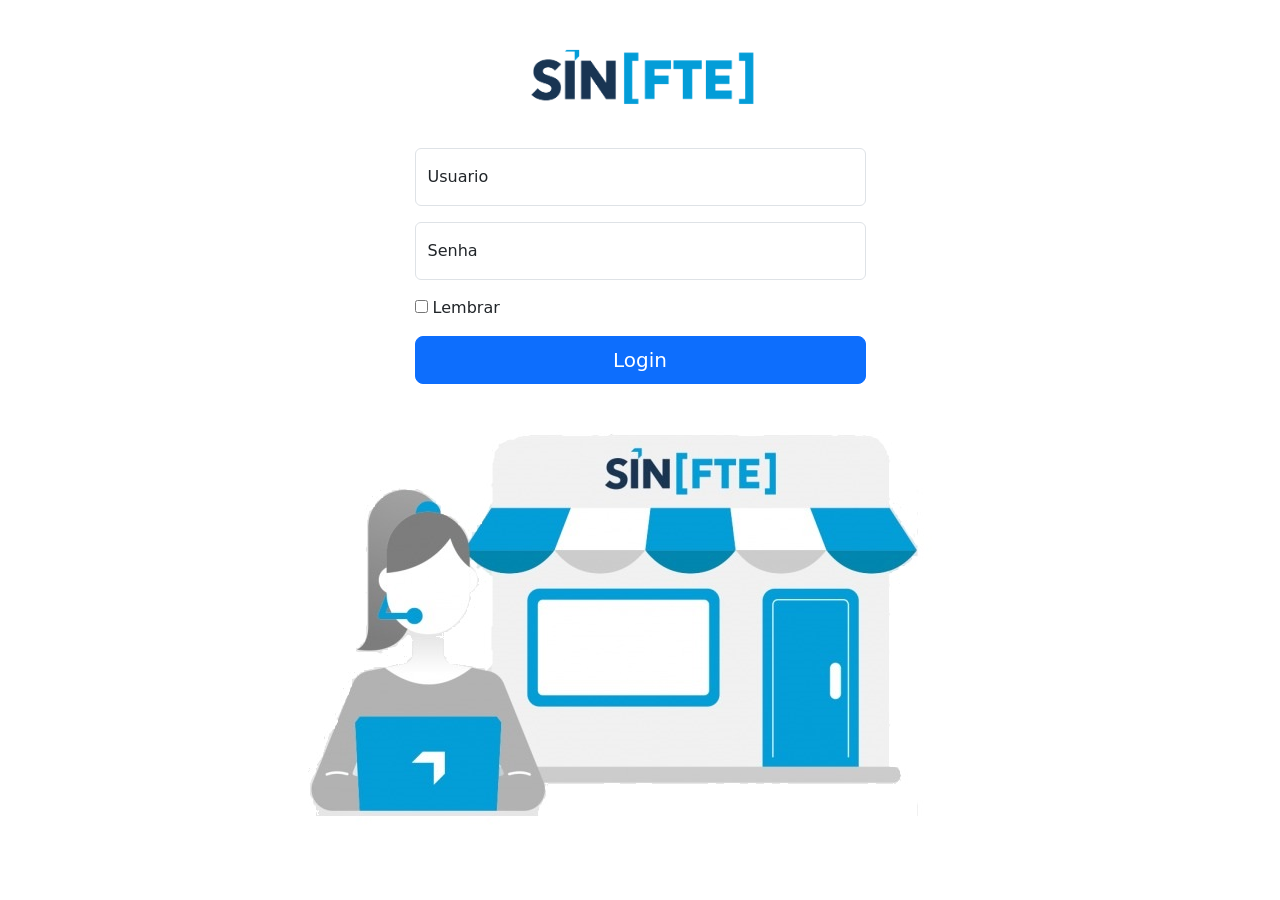
<file: Telalogin/Login.html>
<!DOCTYPE html>
<html lang="pt-br">
  <head>
    <meta charset="utf-8" />
    <meta name="viewport" content="width=device-width, initial-scale=1" />
    <title>Síntese-SinfTE</title>
    <link
      href="https://cdn.jsdelivr.net/npm/bootstrap@5.3.0-alpha1/dist/css/bootstrap.min.css"
      rel="stylesheet"
      integrity="sha384-GLhlTQ8iRABdZLl6O3oVMWSktQOp6b7In1Zl3/Jr59b6EGGoI1aFkw7cmDA6j6gD"
      crossorigin="anonymous"
    />
    <link rel="stylesheet" href="Login.css" />
  </head>

  <body>
    <div class="container mt-4">
      <div class="row justify-content-center mt-5">
        <div class="col-md-5 mx-auto col-lg-5">
          <form>
            <img src="img-Login/Suporte.png" width="55%" class="bg" />

            <div class="form-floating mb-3">
              <input
                type="text"
                class="form-control"
                id="usuario"
                placeholder="Usuario"
              />
              <label for="">Usuario</label>
            </div>
            <div class="form-floating mb-3">
              <input
                type="password"
                class="form-control"
                id="senha"
                placeholder="password"
              />
              <label for="">Senha</label>
            </div>
            <div class="checkbox mb-3">
              <label for="">
                <input type="checkbox" value="" /> Lembrar
              </label>
            </div>
            <button class="w-100 btn btn-lg btn-primary" id="logar">
              Login
            </button>
          </form>
        </div>
      </div>
      <div class="mulher">
        <img src="img-Login/muAtu.jpg" alt="" class="d-block mx-auto my-4" />
      </div>
    </div>

    <script
      src="https://cdn.jsdelivr.net/npm/bootstrap@5.3.0-alpha1/dist/js/bootstrap.bundle.min.js"
      integrity="sha384-w76AqPfDkMBDXo30jS1Sgez6pr3x5MlQ1ZAGC+nuZB+EYdgRZgiwxhTBTkF7CXvN"
      crossorigin="anonymous"
    ></script>
    <script src="Login.js"></script>
  </body>
</html>
</file>
<file: Telalogin/Login.css>
.bg{
  position: relative;
  top: -10px;
  left: 25%;

}
</file>
